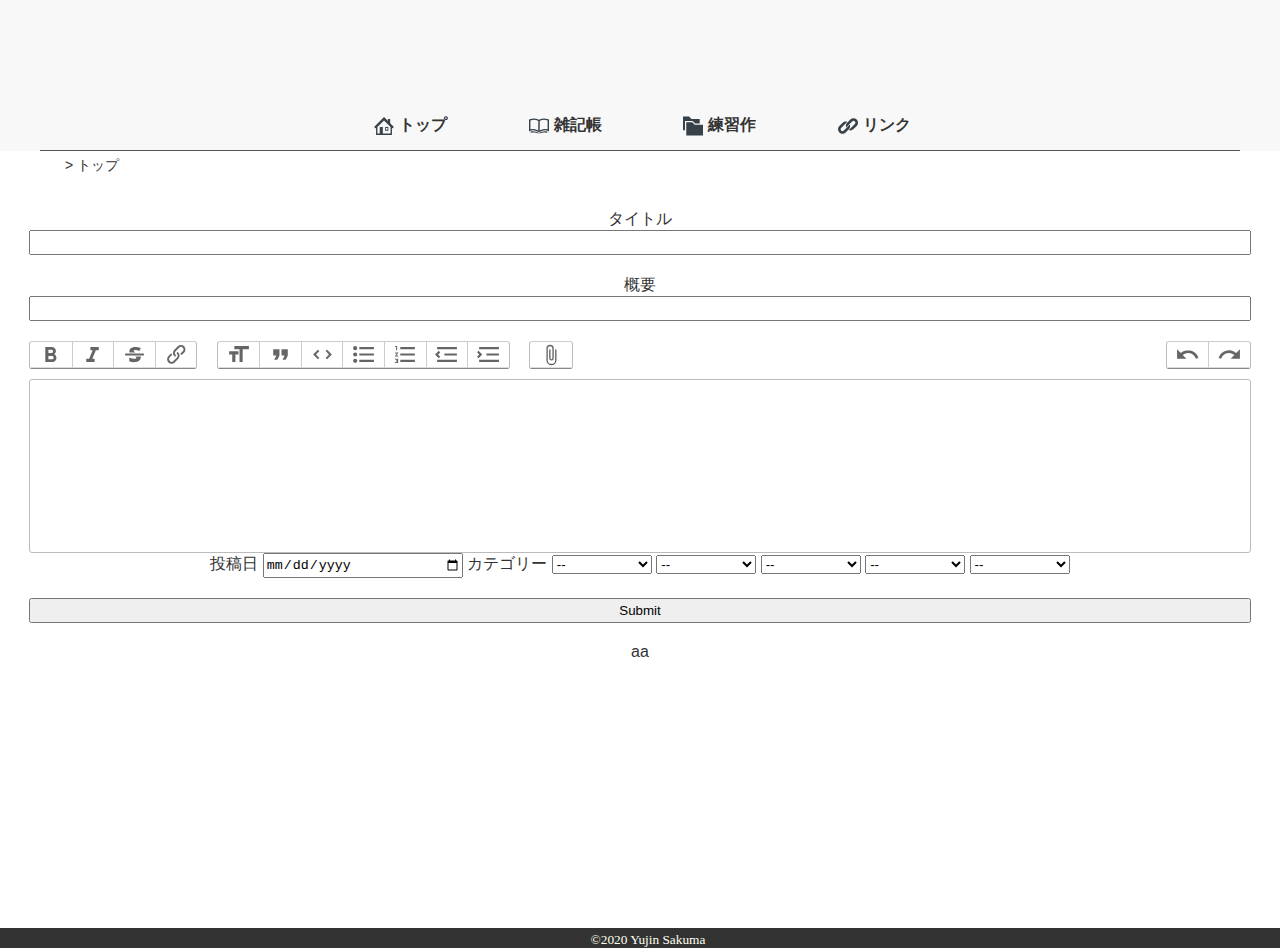
<file: addarticle.html>
<!DOCTYPE html>
<html charset="UTF-8" ">
    <head>
        <title></title>
        <!--===========================================================-->
        <meta http-equiv="Content-Type" content="text/html; charset=UTF-8">
        <meta http-equiv="X-UA-Compatible" content="IE=edge">
        <meta name="viewport" content="width=device-width,initial-scale=1">
        <meta name="description" content="">
        <meta name="robots" content="noindex,nofollow">
        <link rel="canonical" href="https://????.com">
        <!--サイト公開時 関係性-->
        <!--===========================================================-->
        <link rel="stylesheet" href="css/page_base.css" charset="UTF-8">
		<link rel="stylesheet" href="css/kanrip.css" charset="UTF-8">
		
		<link rel="stylesheet" type="text/css" href="trix/trix.css">
		<script src="trix/trix-core.js"></script>
    </head>
    <body>
        <div id="page_wrapper">
            <div id="top_image"></div>
            <header>

                <div id="main_menu">
                    <ul>
                        <li>
                            <a href="index.html"><img src="svg/home_ic.svg">トップ</a>
                        </li>
                        <li>
                            <a href="articlelist.html"><img src="svg/book_ic.svg">雑記帳</a>
                        </li>
                        <li>
                            <a href="practiceworks.html"><img src="svg/file_ic.svg">練習作</a>
                        </li>
                        <li>
                            <a href="links.html"><img src="svg/link_ic.svg">リンク</a>
                        </li>
                    </ul>
                </div>

            </header>
            <!--======================================-->
            <div id="breadcrumbs">
                <ul>
                    <li>
                        <a href="">トップ</a>
                    </li>
                </ul>
            </div>
            <div id="main_wrapper">
                <main>
					<form>
                        <label for="title">タイトル</label>
                        <input type="text" name="title">

                        <label for="title">概要</label>
                        <input type="text" name="description"">

						<input id="x" type="hidden" name="content">
                        <trix-editor input="x"></trix-editor>
                        
                        <label for="postday">投稿日</label>
                        <input type="date" id="pday">

                        <label for="cat1">カテゴリー</label>
                        <select name="cat1" id="">
                            <option value="null">--</option>
                        </select>
                        <select name="cat1" id="">
                            <option value="null">--</option>
                        </select> 
                        <select name="cat1" id="">
                            <option value="null">--</option>
                        </select> 
                        <select name="cat1" id="">
                            <option value="null">--</option>
                        </select> 
                        <select name="cat1" id="">
                            <option value="null">--</option>
                        </select> 
                        <br>
                        <input type="submit" class="subbutton" name="submit">
					  </form>

					  aa
                </main>
                
            </div>
            <!--======================================-->
            <footer>
                <iframe src="footer.html" frameborder="0" scrolling="no"></iframe>

            </footer>
        </div>
    </body>
</html>
</file>
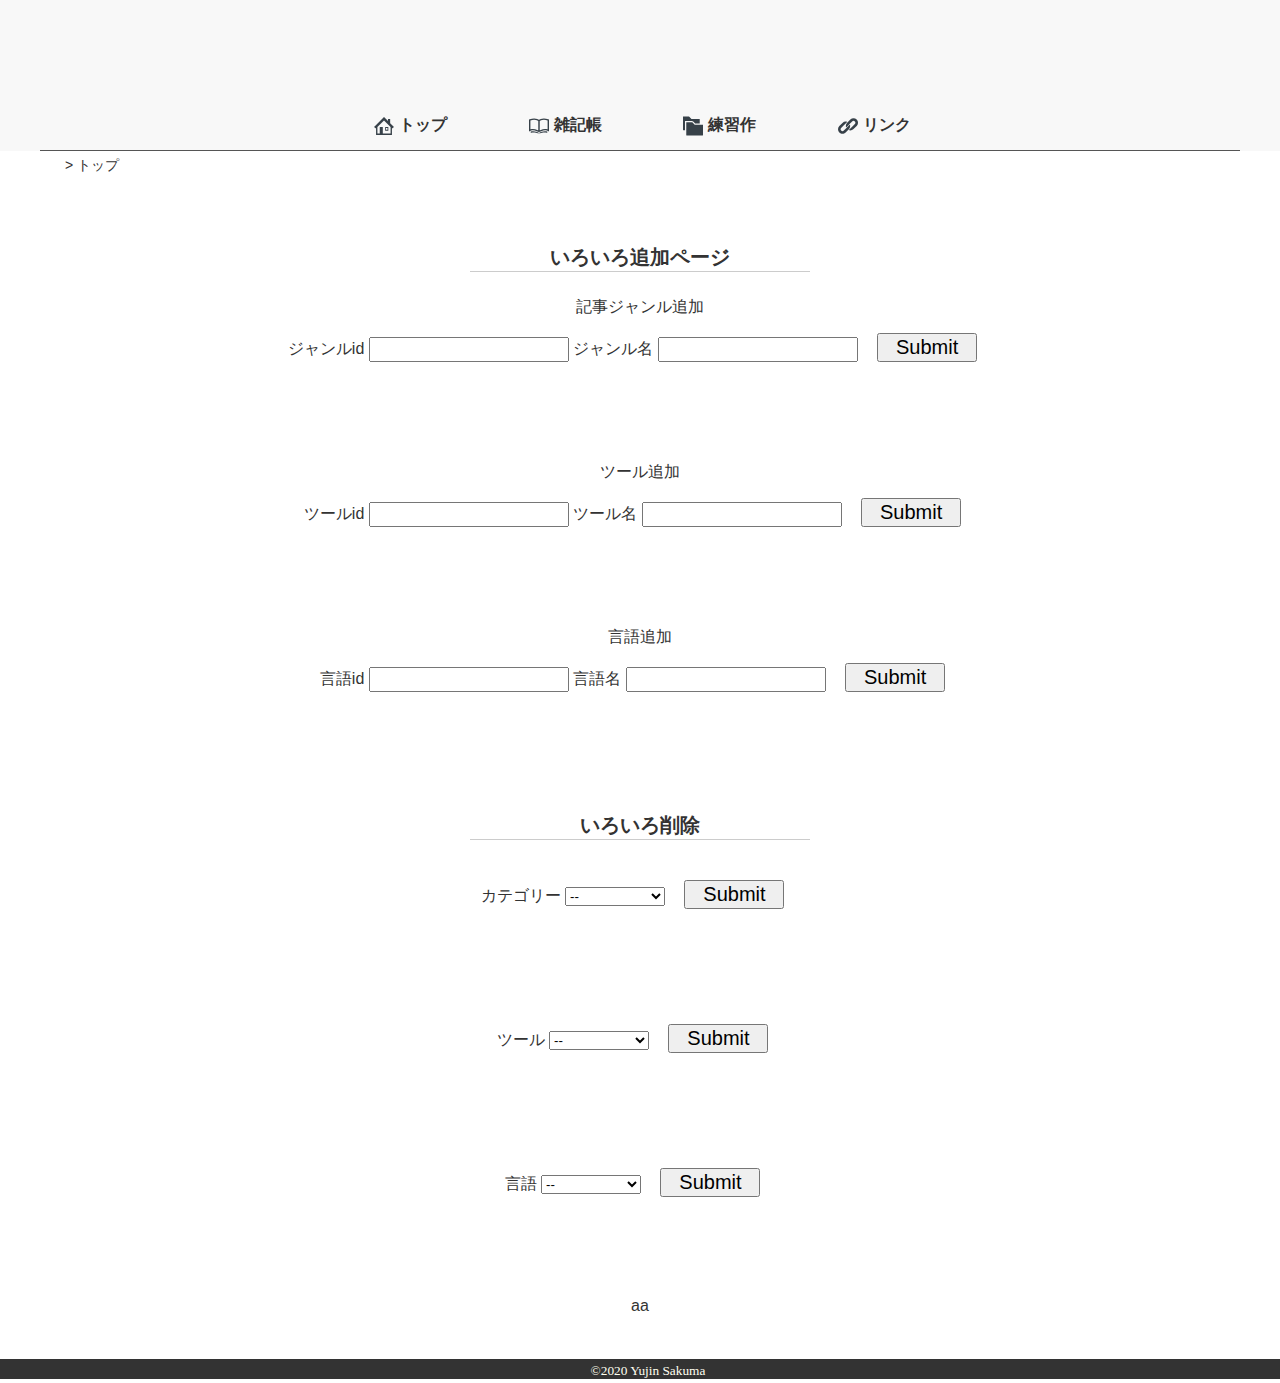
<file: addtag.html>
<!DOCTYPE html>
<html charset="UTF-8" ">
    <head>
        <title></title>
        <!--===========================================================-->
        <meta http-equiv="Content-Type" content="text/html; charset=UTF-8">
        <meta http-equiv="X-UA-Compatible" content="IE=edge">
        <meta name="viewport" content="width=device-width,initial-scale=1">
        <meta name="description" content="">
        <link rel="canonical" href="https://????.com">
        <!--サイト公開時 関係性-->
        <!--===========================================================-->
        <link rel="stylesheet" href="css/page_base.css" charset="UTF-8">
		<link rel="stylesheet" href="css/kanrip.css" charset="UTF-8">
		
		<link rel="stylesheet" type="text/css" href="trix/trix.css">
		<script src="trix/trix-core.js"></script>
    </head>
    <body>
        <div id="page_wrapper">
            <div id="top_image"></div>
            <header>

                <div id="main_menu">
                    <ul>
                        <li>
                            <a href="index.html"><img src="svg/home_ic.svg">トップ</a>
                        </li>
                        <li>
                            <a href="articlelist.html"><img src="svg/book_ic.svg">雑記帳</a>
                        </li>
                        <li>
                            <a href="practiceworks.html"><img src="svg/file_ic.svg">練習作</a>
                        </li>
                        <li>
                            <a href="links.html"><img src="svg/link_ic.svg">リンク</a>
                        </li>
                    </ul>
                </div>

            </header>
            <!--======================================-->
            <div id="breadcrumbs">
                <ul>
                    <li>
                        <a href="">トップ</a>
                    </li>
                </ul>
            </div>
            <div id="main_wrapper">
                <main id="adtag">
					<label for="">いろいろ追加ページ</label>
					<form>
						<label for="">記事ジャンル追加</label><br>
						<label for="janruid">ジャンルid</label>
						<input type="text" name="janruid">
						<label for="janruname">ジャンル名</label>
                        <input type="text" name="janruname">
                        <input type="submit" class="subbutton"name="submit">
					</form>
					<form>
						<label for="">ツール追加</label><br>
						<label for="toolid">ツールid</label>
						<input type="text" name="toolid">
						<label for="toolname">ツール名</label>
                        <input type="text" name="toolname">
                        <input type="submit" class="subbutton" name="submit2">
					</form>
					<form>
						<label for="">言語追加</label><br>
						<label for="langid">言語id</label>
						<input type="text" name="langid">
						<label for="langname">言語名</label>
                        <input type="text" name="langname">
                        <input type="submit" class="subbutton" name="submit3">
					</form>
					
					<label for="">いろいろ削除</label>
					<form>
						<label for="catdid">カテゴリー</label>
                        <select name="catdid" id="">
                            <option value="null">--</option>
						</select>
						<input type="submit" class="subbutton" name="submit4">
					</form>
					<form>
						<label for="tooldid">ツール</label>
                        <select name="tooldid" id="">
                            <option value="null">--</option>
						</select>
						<input type="submit" class="subbutton" name="submit4">
					</form>
					<form>
						<label for="langdid">言語</label>
                        <select name="langdid" id="">
                            <option value="null">--</option>
						</select>
						<input type="submit" class="subbutton" name="submit4">
					</form>
					  aa
                </main>
                
            </div>
            <!--======================================-->
            <footer>
                <iframe src="footer.html" frameborder="0" scrolling="no"></iframe>

            </footer>
        </div>
    </body>
</html>
</file>
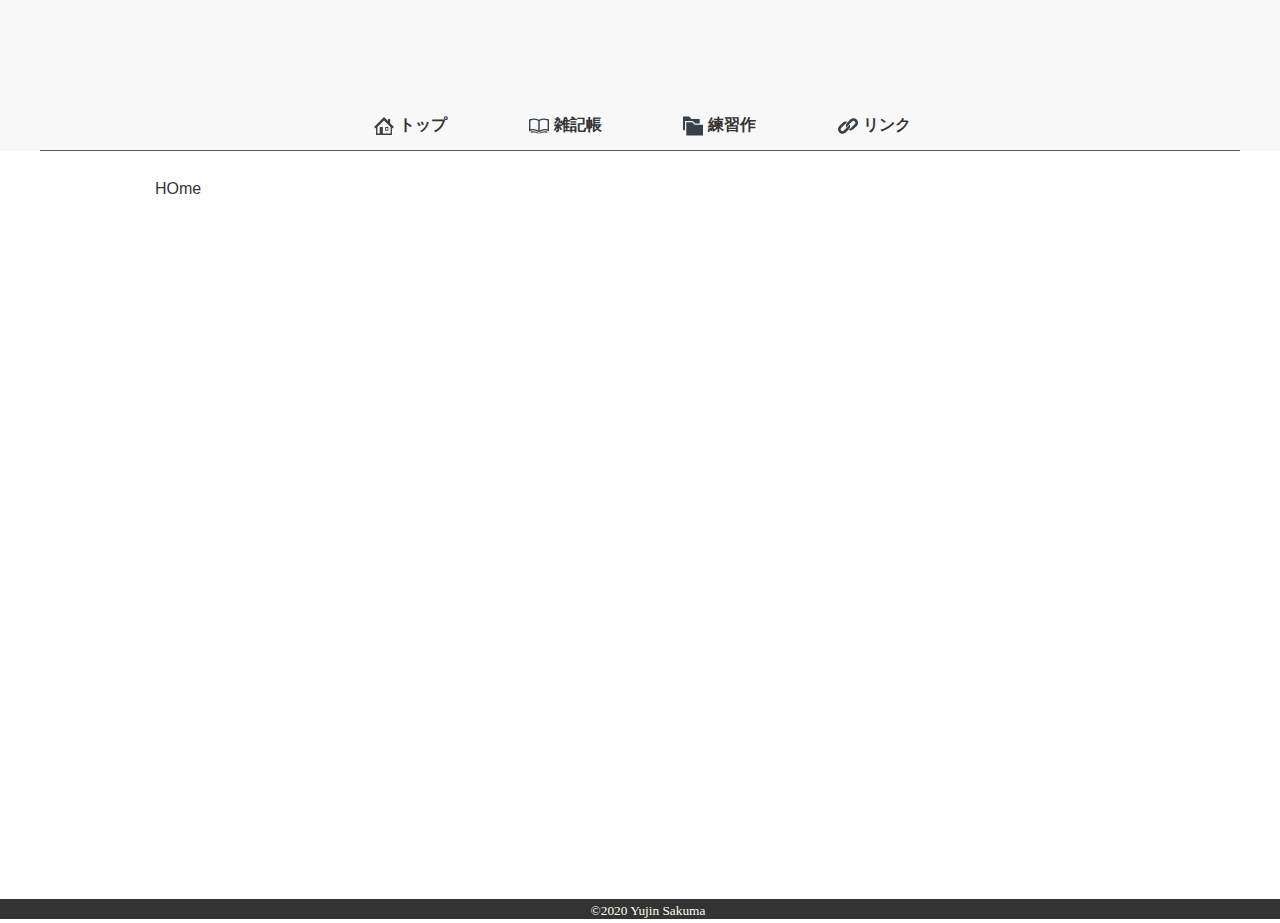
<file: pagebase.html>
<!DOCTYPE html>
<html charset="UTF-8"">
    <head>
        <title></title>
        <!--===========================================================-->
        <meta http-equiv="Content-Type" content="text/html; charset=UTF-8">
        <meta http-equiv="X-UA-Compatible" content="IE=edge">
        <meta name="viewport" content="width=device-width,initial-scale=1">
        <meta name="description" content="">
        <link rel="canonical" href="https://????.com">
        <!--サイト公開時 関係性-->
        <!--===========================================================-->
        <link rel="stylesheet" href="page_base.css" charset="UTF-8"">
    </head>
    <body>
        <div id="page_wrapper">
            <header>
				<div id="top_image"></div>
				<div id="main_menu">
					<ul>
						<li><a href="index.html"><img src="svg/home_ic.svg">トップ</a></li>
						<li><a href="blog.html"><img src="svg/book_ic.svg">雑記帳</a></li>
						<li><a href="practiceworks.html"><img src="svg/file_ic.svg">練習作</a></li>
						<li><a href="links.html"><img src="svg/link_ic.svg">リンク</a></li>
					</ul>
				</div>
			</header>
			<!--======================================-->
            <div id="main_wrapper">
                <main>
					HOme
				</main>
                <aside></aside>
			</div>
			<!--======================================-->
            <footer>
				<iframe src="footer.html" frameborder="0"scrolling="no"></iframe>
				
			</footer>
        </div>
    </body>
</html>
</file>
<file: css/page_base.css>
:root {
	display: inline-block;
	--main_font_color: #333333;
	--border-color: #cccccc;
}
html {
    width: 100%;
    height: 100%;
    font-family: 'Helvetica Neue','Helvetica','Arial','YuGothic','Yu Gothic','Hiragino Kaku Gothic ProN','ヒラギノ角ゴ ProN W3','メイリオ', 'Meiryo','ＭＳ ゴシック',sans-serif;
}
body {
    display: inline-block;
    width: 100%;
    height: 100%;
    background: #ffffff;
	margin: 0;
	color: #333333;
}
#page_wrapper {
    display: inline-block;
    width: 100%;
    height: auto;
    min-height: 100%;
    margin-left: auto;
    margin-right: auto;
    background: #ffffff;
}
#top_image {
    position: relative;
    display: block;
    box-sizing: border-box;
    width: 100%;
    height: 100px;
	background: #ffffff;
    margin: 0;
    background: #f8f8f8;
    text-align: center;
    padding: 25px;
}
header{
    display: inline-block;
    width: 100%;
	line-height: 0; /*謎余白解決用*/
	position: sticky;
	top: 0px;
    z-index: 2;
    background: #f8f8f8;
}
#main_menu{
    display: block;
    margin-top: 0;
    width: 100%;
    max-width: 1200px;
    margin-left: auto;
    margin-right: auto;
    text-align: center;
}
#main_menu ul {
    display: block;
    width: auto;
    padding: 0;
    margin: 0;
    margin-left: auto;
    margin-right: auto;
    border-bottom: solid #555555 1px;
    
}
#main_menu li {
    display: inline-block;
    box-sizing: border-box;
    width: 150px;
    max-width: 25%;
    height: 50px;
    border-top: 0;
    list-style: none;
    text-align: center;
    border-bottom: 2px solid #f8f8f8;
    /*background: linear-gradient(to bottom, #ffffff 0% ,#ffffff 85%,#bbbbbb 100%); */
}
#main_menu li:first-child{
	border-left: none;
}
#main_menu li:last-child{
	border-right: none;
}
#main_menu li:hover {
    background: #aaaaaa;
    cursor: pointer;
}
#main_menu li img {
    display: inline-block;
    box-sizing: border-box;
    height: 20px;
    margin: 5px;
    vertical-align: middle;
}

#main_menu li a {
    position: relative;
    display: inline-block;
    width: 100%;
    height: 100%;
    text-decoration: none;
    line-height: 50px;
    font-size: 16px;
    font-weight: bold;
}
a:active,
a:hover,
a:link,
a:visited {
    color: #333333;
}
#breadcrumbs{
 display: block;
 width: 100%;
 max-width: 1200px;
 height: auto;
 margin-right: auto;
 margin-left: auto;
}
#breadcrumbs ul {
	display: inline-block;
    padding-left: 20px;
    margin: 5px;
}
#breadcrumbs li {
    display: inline-block;
	width: auto;
	height: auto;
    font-size: 14px;
    list-style: none;
}
#breadcrumbs li::before {
    content: '>';
}
#breadcrumbs li a {
    text-decoration: none;
}
/*=======================Header==============================*/
/*=======================Main==============================*/
#main_wrapper {
    position: relative;
    display: grid;
    justify-content: center;
    grid-template-columns:60% 20%;
    width: 1400px;
    max-width: 100%;
    height: auto;
    min-height: 100%;
    box-sizing: border-box;
    margin-left: auto;
    margin-right: auto;
    padding: 10px 10px;
}
@media(max-width:900px) {
    #main_wrapper {
        grid-template-columns: 100%;
	}
	main{
		border-bottom: 1px solid #cccccc;
	}
}

main {
    display: inline-block;
    box-sizing: border-box;
	padding: 15px;
	min-height: 80vh;
	margin-bottom: 10px;
	background: #ffffff;
    margin: 4px;
}
main>label,
#top_image> label{
	display: block;
	width: 40%;
	font-size: 20px;
	text-align: center;
	font-weight: bold;
	margin: auto;
	margin-top: 20px;
	margin-bottom: 25px;
	border-bottom: 1px solid #cccccc;
}
#top_image> label{
    font-size: 24px;
    font-weight: 550;
}

aside {
	position: sticky;
	top:70px;
    display: inline-block ;
    box-sizing: border-box;
	height: min-content;
	/*background: #ffffff;*/
	margin: 4px;
    border: solid 1px #cccccc00;
    /*box-shadow: #bbbbbb 0px 1px 1px;*/
}
aside iframe{
    position: relative;
    box-sizing: content-box;
    display: inline-block;
    height: 100px;
    width: 100%;
    margin: 0;
}
.sticked{
	position: sticky;
	
}

footer {
    position: relative;
    width: 100%;
    height: 20px;
}
footer iframe {
    position: relative;
    width: 100%;
    height: 100%;
    border: none;
}
</file>
<file: css/kanrip.css>
#main_wrapper {
  grid-template-columns: 100%;
  text-align: center;
}

/* ----------記事追加　CSS-------------- */
trix-editor{
  min-height: 400px;
}
form input{
  display: inline-block;
  width: 100%;
  height: 25px;
  box-sizing: border-box;
  margin-bottom: 20px;

}
select{
  width: 100px;
}
#pday{
  width: 200px;
}
#adtag input{
  width: 200px;
}
#adtag .subbutton{
  display: inline-block;
  width: 100px;
  height: auto;
  margin: 15px;
  margin-bottom:100px;
  font-size: 20px;
}

#adtag{
  padding: 30px;
  padding-left: 200px;
  padding-right: 200px;

}
</file>
<file: trix/trix.css>
@charset "UTF-8";
/*
Trix 1.2.4
Copyright © 2020 Basecamp, LLC
http://trix-editor.org/*/
trix-editor {
  border: 1px solid #bbb;
  border-radius: 3px;
  margin: 0;
  padding: 0.4em 0.6em;
  min-height: 10em;
  outline: none; }
trix-toolbar * {
  box-sizing: border-box; }
trix-toolbar .trix-button-row {
  display: flex;
  flex-wrap: nowrap;
  justify-content: space-between;
  overflow-x: auto; }
trix-toolbar .trix-button-group {
  display: flex;
  margin-bottom: 10px;
  border: 1px solid #bbb;
  border-top-color: #ccc;
  border-bottom-color: #888;
  border-radius: 3px; }
  trix-toolbar .trix-button-group:not(:first-child) {
    margin-left: 1.5vw; }
    @media (max-device-width: 768px) {
      trix-toolbar .trix-button-group:not(:first-child) {
        margin-left: 0; } }
trix-toolbar .trix-button-group-spacer {
  flex-grow: 1; }
  @media (max-device-width: 768px) {
    trix-toolbar .trix-button-group-spacer {
      display: none; } }
trix-toolbar .trix-button {
  position: relative;
  float: left;
  color: rgba(0, 0, 0, 0.6);
  font-size: 0.75em;
  font-weight: 600;
  white-space: nowrap;
  padding: 0 0.5em;
  margin: 0;
  outline: none;
  border: none;
  border-bottom: 1px solid #ddd;
  border-radius: 0;
  background: transparent; }
  trix-toolbar .trix-button:not(:first-child) {
    border-left: 1px solid #ccc; }
  trix-toolbar .trix-button.trix-active {
    background: #cbeefa;
    color: black; }
  trix-toolbar .trix-button:not(:disabled) {
    cursor: pointer; }
  trix-toolbar .trix-button:disabled {
    color: rgba(0, 0, 0, 0.125); }
  @media (max-device-width: 768px) {
    trix-toolbar .trix-button {
      letter-spacing: -0.01em;
      padding: 0 0.3em; } }
trix-toolbar .trix-button--icon {
  font-size: inherit;
  width: 2.6em;
  height: 1.6em;
  max-width: calc(0.8em + 4vw);
  text-indent: -9999px; }
  @media (max-device-width: 768px) {
    trix-toolbar .trix-button--icon {
      height: 2em;
      max-width: calc(0.8em + 3.5vw); } }
  trix-toolbar .trix-button--icon::before {
    display: inline-block;
    position: absolute;
    top: 0;
    right: 0;
    bottom: 0;
    left: 0;
    opacity: 0.6;
    content: "";
    background-position: center;
    background-repeat: no-repeat;
    background-size: contain; }
    @media (max-device-width: 768px) {
      trix-toolbar .trix-button--icon::before {
        right: 6%;
        left: 6%; } }
  trix-toolbar .trix-button--icon.trix-active::before {
    opacity: 1; }
  trix-toolbar .trix-button--icon:disabled::before {
    opacity: 0.125; }
trix-toolbar .trix-button--icon-attach::before {
  background-image: url(data:image/svg+xml,%3Csvg%20xmlns%3D%22http%3A%2F%2Fwww.w3.org%2F2000%2Fsvg%22%20width%3D%2224%22%20height%3D%2224%22%3E%3Cpath%20d%3D%22M16.5%206v11.5a4%204%200%201%201-8%200V5a2.5%202.5%200%200%201%205%200v10.5a1%201%200%201%201-2%200V6H10v9.5a2.5%202.5%200%200%200%205%200V5a4%204%200%201%200-8%200v12.5a5.5%205.5%200%200%200%2011%200V6h-1.5z%22%2F%3E%3C%2Fsvg%3E);
  top: 8%;
  bottom: 4%; }
trix-toolbar .trix-button--icon-bold::before {
  background-image: url(data:image/svg+xml,%3Csvg%20xmlns%3D%22http%3A%2F%2Fwww.w3.org%2F2000%2Fsvg%22%20width%3D%2224%22%20height%3D%2224%22%3E%3Cpath%20d%3D%22M15.6%2011.8c1-.7%201.6-1.8%201.6-2.8a4%204%200%200%200-4-4H7v14h7c2.1%200%203.7-1.7%203.7-3.8%200-1.5-.8-2.8-2.1-3.4zM10%207.5h3a1.5%201.5%200%201%201%200%203h-3v-3zm3.5%209H10v-3h3.5a1.5%201.5%200%201%201%200%203z%22%2F%3E%3C%2Fsvg%3E); }
trix-toolbar .trix-button--icon-italic::before {
  background-image: url(data:image/svg+xml,%3Csvg%20xmlns%3D%22http%3A%2F%2Fwww.w3.org%2F2000%2Fsvg%22%20width%3D%2224%22%20height%3D%2224%22%3E%3Cpath%20d%3D%22M10%205v3h2.2l-3.4%208H6v3h8v-3h-2.2l3.4-8H18V5h-8z%22%2F%3E%3C%2Fsvg%3E); }
trix-toolbar .trix-button--icon-link::before {
  background-image: url(data:image/svg+xml,%3Csvg%20xmlns%3D%22http%3A%2F%2Fwww.w3.org%2F2000%2Fsvg%22%20width%3D%2224%22%20height%3D%2224%22%3E%3Cpath%20d%3D%22M9.88%2013.7a4.3%204.3%200%200%201%200-6.07l3.37-3.37a4.26%204.26%200%200%201%206.07%200%204.3%204.3%200%200%201%200%206.06l-1.96%201.72a.91.91%200%201%201-1.3-1.3l1.97-1.71a2.46%202.46%200%200%200-3.48-3.48l-3.38%203.37a2.46%202.46%200%200%200%200%203.48.91.91%200%201%201-1.3%201.3z%22%2F%3E%3Cpath%20d%3D%22M4.25%2019.46a4.3%204.3%200%200%201%200-6.07l1.93-1.9a.91.91%200%201%201%201.3%201.3l-1.93%201.9a2.46%202.46%200%200%200%203.48%203.48l3.37-3.38c.96-.96.96-2.52%200-3.48a.91.91%200%201%201%201.3-1.3%204.3%204.3%200%200%201%200%206.07l-3.38%203.38a4.26%204.26%200%200%201-6.07%200z%22%2F%3E%3C%2Fsvg%3E); }
trix-toolbar .trix-button--icon-strike::before {
  background-image: url(data:image/svg+xml,%3Csvg%20xmlns%3D%22http%3A%2F%2Fwww.w3.org%2F2000%2Fsvg%22%20width%3D%2224%22%20height%3D%2224%22%3E%3Cpath%20d%3D%22M12.73%2014l.28.14c.26.15.45.3.57.44.12.14.18.3.18.5%200%20.3-.15.56-.44.75-.3.2-.76.3-1.39.3A13.52%2013.52%200%200%201%207%2014.95v3.37a10.64%2010.64%200%200%200%204.84.88c1.26%200%202.35-.19%203.28-.56.93-.37%201.64-.9%202.14-1.57s.74-1.45.74-2.32c0-.26-.02-.51-.06-.75h-5.21zm-5.5-4c-.08-.34-.12-.7-.12-1.1%200-1.29.52-2.3%201.58-3.02%201.05-.72%202.5-1.08%204.34-1.08%201.62%200%203.28.34%204.97%201l-1.3%202.93c-1.47-.6-2.73-.9-3.8-.9-.55%200-.96.08-1.2.26-.26.17-.38.38-.38.64%200%20.27.16.52.48.74.17.12.53.3%201.05.53H7.23zM3%2013h18v-2H3v2z%22%2F%3E%3C%2Fsvg%3E); }
trix-toolbar .trix-button--icon-quote::before {
  background-image: url(data:image/svg+xml,%3Csvg%20version%3D%221%22%20xmlns%3D%22http%3A%2F%2Fwww.w3.org%2F2000%2Fsvg%22%20width%3D%2224%22%20height%3D%2224%22%3E%3Cpath%20d%3D%22M6%2017h3l2-4V7H5v6h3zm8%200h3l2-4V7h-6v6h3z%22%2F%3E%3C%2Fsvg%3E); }
trix-toolbar .trix-button--icon-heading-1::before {
  background-image: url(data:image/svg+xml,%3Csvg%20version%3D%221%22%20xmlns%3D%22http%3A%2F%2Fwww.w3.org%2F2000%2Fsvg%22%20width%3D%2224%22%20height%3D%2224%22%3E%3Cpath%20d%3D%22M12%209v3H9v7H6v-7H3V9h9zM8%204h14v3h-6v12h-3V7H8V4z%22%2F%3E%3C%2Fsvg%3E); }
trix-toolbar .trix-button--icon-code::before {
  background-image: url(data:image/svg+xml,%3Csvg%20xmlns%3D%22http%3A%2F%2Fwww.w3.org%2F2000%2Fsvg%22%20width%3D%2224%22%20height%3D%2224%22%3E%3Cpath%20d%3D%22M18.2%2012L15%2015.2l1.4%201.4L21%2012l-4.6-4.6L15%208.8l3.2%203.2zM5.8%2012L9%208.8%207.6%207.4%203%2012l4.6%204.6L9%2015.2%205.8%2012z%22%2F%3E%3C%2Fsvg%3E); }
trix-toolbar .trix-button--icon-bullet-list::before {
  background-image: url(data:image/svg+xml,%3Csvg%20version%3D%221%22%20xmlns%3D%22http%3A%2F%2Fwww.w3.org%2F2000%2Fsvg%22%20width%3D%2224%22%20height%3D%2224%22%3E%3Cpath%20d%3D%22M4%204a2%202%200%201%200%200%204%202%202%200%200%200%200-4zm0%206a2%202%200%201%200%200%204%202%202%200%200%200%200-4zm0%206a2%202%200%201%200%200%204%202%202%200%200%200%200-4zm4%203h14v-2H8v2zm0-6h14v-2H8v2zm0-8v2h14V5H8z%22%2F%3E%3C%2Fsvg%3E); }
trix-toolbar .trix-button--icon-number-list::before {
  background-image: url(data:image/svg+xml,%3Csvg%20xmlns%3D%22http%3A%2F%2Fwww.w3.org%2F2000%2Fsvg%22%20width%3D%2224%22%20height%3D%2224%22%3E%3Cpath%20d%3D%22M2%2017h2v.5H3v1h1v.5H2v1h3v-4H2v1zm1-9h1V4H2v1h1v3zm-1%203h1.8L2%2013.1v.9h3v-1H3.2L5%2010.9V10H2v1zm5-6v2h14V5H7zm0%2014h14v-2H7v2zm0-6h14v-2H7v2z%22%2F%3E%3C%2Fsvg%3E); }
trix-toolbar .trix-button--icon-undo::before {
  background-image: url(data:image/svg+xml,%3Csvg%20xmlns%3D%22http%3A%2F%2Fwww.w3.org%2F2000%2Fsvg%22%20width%3D%2224%22%20height%3D%2224%22%3E%3Cpath%20d%3D%22M12.5%208c-2.6%200-5%201-6.9%202.6L2%207v9h9l-3.6-3.6A8%208%200%200%201%2020%2016l2.4-.8a10.5%2010.5%200%200%200-10-7.2z%22%2F%3E%3C%2Fsvg%3E); }
trix-toolbar .trix-button--icon-redo::before {
  background-image: url(data:image/svg+xml,%3Csvg%20xmlns%3D%22http%3A%2F%2Fwww.w3.org%2F2000%2Fsvg%22%20width%3D%2224%22%20height%3D%2224%22%3E%3Cpath%20d%3D%22M18.4%2010.6a10.5%2010.5%200%200%200-16.9%204.6L4%2016a8%208%200%200%201%2012.7-3.6L13%2016h9V7l-3.6%203.6z%22%2F%3E%3C%2Fsvg%3E); }
trix-toolbar .trix-button--icon-decrease-nesting-level::before {
  background-image: url(data:image/svg+xml,%3Csvg%20xmlns%3D%22http%3A%2F%2Fwww.w3.org%2F2000%2Fsvg%22%20width%3D%2224%22%20height%3D%2224%22%3E%3Cpath%20d%3D%22M3%2019h19v-2H3v2zm7-6h12v-2H10v2zm-8.3-.3l2.8%202.9L6%2014.2%204%2012l2-2-1.4-1.5L1%2012l.7.7zM3%205v2h19V5H3z%22%2F%3E%3C%2Fsvg%3E); }
trix-toolbar .trix-button--icon-increase-nesting-level::before {
  background-image: url(data:image/svg+xml,%3Csvg%20xmlns%3D%22http%3A%2F%2Fwww.w3.org%2F2000%2Fsvg%22%20width%3D%2224%22%20height%3D%2224%22%3E%3Cpath%20d%3D%22M3%2019h19v-2H3v2zm7-6h12v-2H10v2zm-6.9-1L1%2014.2l1.4%201.4L6%2012l-.7-.7-2.8-2.8L1%209.9%203.1%2012zM3%205v2h19V5H3z%22%2F%3E%3C%2Fsvg%3E); }
trix-toolbar .trix-dialogs {
  position: relative; }
trix-toolbar .trix-dialog {
  position: absolute;
  top: 0;
  left: 0;
  right: 0;
  font-size: 0.75em;
  padding: 15px 10px;
  background: #fff;
  box-shadow: 0 0.3em 1em #ccc;
  border-top: 2px solid #888;
  border-radius: 5px;
  z-index: 5; }
trix-toolbar .trix-input--dialog {
  font-size: inherit;
  font-weight: normal;
  padding: 0.5em 0.8em;
  margin: 0 10px 0 0;
  border-radius: 3px;
  border: 1px solid #bbb;
  background-color: #fff;
  box-shadow: none;
  outline: none;
  -webkit-appearance: none;
  -moz-appearance: none; }
  trix-toolbar .trix-input--dialog.validate:invalid {
    box-shadow: #F00 0px 0px 1.5px 1px; }
trix-toolbar .trix-button--dialog {
  font-size: inherit;
  padding: 0.5em;
  border-bottom: none; }
trix-toolbar .trix-dialog--link {
  max-width: 600px; }
trix-toolbar .trix-dialog__link-fields {
  display: flex;
  align-items: baseline; }
  trix-toolbar .trix-dialog__link-fields .trix-input {
    flex: 1; }
  trix-toolbar .trix-dialog__link-fields .trix-button-group {
    flex: 0 0 content;
    margin: 0; }
trix-editor [data-trix-mutable]:not(.attachment__caption-editor) {
  -webkit-user-select: none;
  -moz-user-select: none;
  -ms-user-select: none;
  user-select: none; }

trix-editor [data-trix-mutable]::-moz-selection,
trix-editor [data-trix-cursor-target]::-moz-selection, trix-editor [data-trix-mutable] ::-moz-selection {
  background: none; }
trix-editor [data-trix-mutable]::selection,
trix-editor [data-trix-cursor-target]::selection, trix-editor [data-trix-mutable] ::selection {
  background: none; }

trix-editor [data-trix-mutable].attachment__caption-editor:focus::-moz-selection {
  background: highlight; }
trix-editor [data-trix-mutable].attachment__caption-editor:focus::selection {
  background: highlight; }

trix-editor [data-trix-mutable].attachment.attachment--file {
  box-shadow: 0 0 0 2px highlight;
  border-color: transparent; }
trix-editor [data-trix-mutable].attachment img {
  box-shadow: 0 0 0 2px highlight; }
trix-editor .attachment {
  position: relative; }
  trix-editor .attachment:hover {
    cursor: default; }
trix-editor .attachment--preview .attachment__caption:hover {
  cursor: text; }
trix-editor .attachment__progress {
  position: absolute;
  z-index: 1;
  height: 20px;
  top: calc(50% - 10px);
  left: 5%;
  width: 90%;
  opacity: 0.9;
  transition: opacity 200ms ease-in; }
  trix-editor .attachment__progress[value="100"] {
    opacity: 0; }
trix-editor .attachment__caption-editor {
  display: inline-block;
  width: 100%;
  margin: 0;
  padding: 0;
  font-size: inherit;
  font-family: inherit;
  line-height: inherit;
  color: inherit;
  text-align: center;
  vertical-align: top;
  border: none;
  outline: none;
  -webkit-appearance: none;
  -moz-appearance: none; }
trix-editor .attachment__toolbar {
  position: absolute;
  z-index: 1;
  top: -0.9em;
  left: 0;
  width: 100%;
  text-align: center; }
trix-editor .trix-button-group {
  display: inline-flex; }
trix-editor .trix-button {
  position: relative;
  float: left;
  color: #666;
  white-space: nowrap;
  font-size: 80%;
  padding: 0 0.8em;
  margin: 0;
  outline: none;
  border: none;
  border-radius: 0;
  background: transparent; }
  trix-editor .trix-button:not(:first-child) {
    border-left: 1px solid #ccc; }
  trix-editor .trix-button.trix-active {
    background: #cbeefa; }
  trix-editor .trix-button:not(:disabled) {
    cursor: pointer; }
trix-editor .trix-button--remove {
  text-indent: -9999px;
  display: inline-block;
  padding: 0;
  outline: none;
  width: 1.8em;
  height: 1.8em;
  line-height: 1.8em;
  border-radius: 50%;
  background-color: #fff;
  border: 2px solid highlight;
  box-shadow: 1px 1px 6px rgba(0, 0, 0, 0.25); }
  trix-editor .trix-button--remove::before {
    display: inline-block;
    position: absolute;
    top: 0;
    right: 0;
    bottom: 0;
    left: 0;
    opacity: 0.7;
    content: "";
    background-image: url(data:image/svg+xml,%3Csvg%20height%3D%2224%22%20width%3D%2224%22%20xmlns%3D%22http%3A%2F%2Fwww.w3.org%2F2000%2Fsvg%22%3E%3Cpath%20d%3D%22M19%206.4L17.6%205%2012%2010.6%206.4%205%205%206.4l5.6%205.6L5%2017.6%206.4%2019l5.6-5.6%205.6%205.6%201.4-1.4-5.6-5.6z%22%2F%3E%3Cpath%20d%3D%22M0%200h24v24H0z%22%20fill%3D%22none%22%2F%3E%3C%2Fsvg%3E);
    background-position: center;
    background-repeat: no-repeat;
    background-size: 90%; }
  trix-editor .trix-button--remove:hover {
    border-color: #333; }
    trix-editor .trix-button--remove:hover::before {
      opacity: 1; }
trix-editor .attachment__metadata-container {
  position: relative; }
trix-editor .attachment__metadata {
  position: absolute;
  left: 50%;
  top: 2em;
  transform: translate(-50%, 0);
  max-width: 90%;
  padding: 0.1em 0.6em;
  font-size: 0.8em;
  color: #fff;
  background-color: rgba(0, 0, 0, 0.7);
  border-radius: 3px; }
  trix-editor .attachment__metadata .attachment__name {
    display: inline-block;
    max-width: 100%;
    vertical-align: bottom;
    overflow: hidden;
    text-overflow: ellipsis;
    white-space: nowrap; }
  trix-editor .attachment__metadata .attachment__size {
    margin-left: 0.2em;
    white-space: nowrap; }
@charset "UTF-8";
.trix-content {
  line-height: 1.5; }
  .trix-content * {
    box-sizing: border-box; }
  .trix-content h1 {
    font-size: 1.2em;
    line-height: 1.2;
    margin: 0; }
  .trix-content blockquote {
    margin: 0 0 0 0.3em;
    padding: 0 0 0 0.6em;
    border-left: 0.3em solid #ccc; }
  .trix-content pre {
    display: inline-block;
    width: 100%;
    vertical-align: top;
    font-family: monospace;
    font-size: 0.9em;
    margin: 0;
    padding: 0.5em;
    white-space: pre;
    background-color: #eee;
    overflow-x: auto; }
  .trix-content ul, .trix-content ol, .trix-content li {
    margin: 0;
    padding: 0; }
    .trix-content ul li, .trix-content ol li, .trix-content li li {
      margin-left: 1em; }
  .trix-content img {
    max-width: 100%;
    height: auto; }
  .trix-content .attachment {
    display: inline-block;
    position: relative;
    max-width: 100%;
    margin: 0;
    padding: 0; }
    .trix-content .attachment a {
      color: inherit;
      text-decoration: none; }
      .trix-content .attachment a:hover, .trix-content .attachment a:visited:hover {
        color: inherit; }
  .trix-content .attachment__caption {
    padding: 0;
    text-align: center; }
    .trix-content .attachment__caption .attachment__name + .attachment__size::before {
      content: ' · '; }
  .trix-content .attachment--preview {
    width: 100%;
    text-align: center; }
    .trix-content .attachment--preview .attachment__caption {
      color: #666;
      font-size: 0.9em;
      line-height: 1.2; }
  .trix-content .attachment--file {
    color: #333;
    line-height: 1;
    margin: 0 2px 2px 0;
    padding: 0.4em 1em;
    border: 1px solid #bbb;
    border-radius: 5px; }
  .trix-content .attachment-gallery {
    display: flex;
    flex-wrap: wrap;
    position: relative;
    margin: 0;
    padding: 0; }
    .trix-content .attachment-gallery .attachment {
      flex: 1 0 33%;
      padding: 0 0.5em;
      max-width: 33%; }
    .trix-content .attachment-gallery.attachment-gallery--2 .attachment, .trix-content .attachment-gallery.attachment-gallery--4 .attachment {
      flex-basis: 50%;
      max-width: 50%; }
</file>
<file: page_base.css>
:root {
	display: inline-block;
	--main_font_color: #333333;
	--border-color: #cccccc;
}
html {
    width: 100%;
    height: 100%;
    font-family: 'Helvetica Neue','Helvetica','Arial','YuGothic','Yu Gothic','Hiragino Kaku Gothic ProN','ヒラギノ角ゴ ProN W3','メイリオ', 'Meiryo','ＭＳ ゴシック',sans-serif;
}
body {
    display: inline-block;
    width: 100%;
    height: 100%;
    background: #ffffff;
	margin: 0;
	color: #333333;
}
#page_wrapper {
    display: inline-block;
    width: 100%;
    height: auto;
    min-height: 100%;
    margin-left: auto;
    margin-right: auto;
    background: #ffffff;
}
#top_image {
    position: relative;
    display: block;
    box-sizing: border-box;
    width: 100%;
    height: 100px;
	background: #ffffff;
    margin: 0;
    background: #f8f8f8;
    text-align: center;
    padding: 25px;
}
header{
    display: inline-block;
    width: 100%;
	line-height: 0; /*謎余白解決用*/
	position: sticky;
	top: 0px;
    z-index: 2;
    background: #f8f8f8;
}
#main_menu{
    display: block;
    margin-top: 0;
    width: 100%;
    max-width: 1200px;
    margin-left: auto;
    margin-right: auto;
    text-align: center;
}
#main_menu ul {
    display: block;
    width: auto;
    padding: 0;
    margin: 0;
    margin-left: auto;
    margin-right: auto;
    border-bottom: solid #555555 1px;
    
}
#main_menu li {
    display: inline-block;
    box-sizing: border-box;
    width: 150px;
    max-width: 25%;
    height: 50px;
    border-top: 0;
    list-style: none;
    text-align: center;
    border-bottom: 2px solid #f8f8f8;
    /*background: linear-gradient(to bottom, #ffffff 0% ,#ffffff 85%,#bbbbbb 100%); */
}
#main_menu li:first-child{
	border-left: none;
}
#main_menu li:last-child{
	border-right: none;
}
#main_menu li:hover {
    background: #aaaaaa;
    cursor: pointer;
}
#main_menu li img {
    display: inline-block;
    box-sizing: border-box;
    height: 20px;
    margin: 5px;
    vertical-align: middle;
}

#main_menu li a {
    position: relative;
    display: inline-block;
    width: 100%;
    height: 100%;
    text-decoration: none;
    line-height: 50px;
    font-size: 16px;
    font-weight: bold;
}
a:active,
a:hover,
a:link,
a:visited {
    color: #333333;
}
#breadcrumbs{
 display: block;
 width: 100%;
 max-width: 1200px;
 height: auto;
 margin-right: auto;
 margin-left: auto;
}
#breadcrumbs ul {
	display: inline-block;
    padding-left: 20px;
    margin: 5px;
}
#breadcrumbs li {
    display: inline-block;
	width: auto;
	height: auto;
    font-size: 14px;
    list-style: none;
}
#breadcrumbs li::before {
    content: '>';
}
#breadcrumbs li a {
    text-decoration: none;
}
/*=======================Header==============================*/
/*=======================Main==============================*/
#main_wrapper {
    position: relative;
    display: grid;
    justify-content: center;
    grid-template-columns:60% 20%;
    width: 1400px;
    max-width: 100%;
    height: auto;
    min-height: 100%;
    box-sizing: border-box;
    margin-left: auto;
    margin-right: auto;
    padding: 10px 10px;
}
@media(max-width:900px) {
    #main_wrapper {
        grid-template-columns: 100%;
	}
	main{
		border-bottom: 1px solid #cccccc;
	}
}

main {
    display: inline-block;
    box-sizing: border-box;
	padding: 15px;
	min-height: 80vh;
	margin-bottom: 10px;
	background: #ffffff;
    margin: 4px;
}
main>label,
#top_image> label{
	display: block;
	width: 40%;
	font-size: 20px;
	text-align: center;
	font-weight: bold;
	margin: auto;
	margin-top: 20px;
	margin-bottom: 25px;
	border-bottom: 1px solid #cccccc;
}
#top_image> label{
    font-size: 24px;
    font-weight: 550;
}

aside {
	position: sticky;
	top:70px;
    display: inline-block ;
    box-sizing: border-box;
	height: min-content;
	/*background: #ffffff;*/
	margin: 4px;
    border: solid 1px #cccccc00;
    /*box-shadow: #bbbbbb 0px 1px 1px;*/
}
.sticked{
	position: sticky;
	
}
.asidelabel_parts {
    position: relative;
    display: inline-flex;
    box-sizing: border-box;
    flex-direction: column;
    width: 100%;
    /*border: solid 1px #cccccc;*/
    padding: 5px;
    background: #ffffff;
}
label.aside_label {
    font-weight: bold;
    font-size: 20px;
    padding: 5px;
    background: #f89538a2;

}
aside img {
    display: inline-block;
    vertical-align: middle;
    margin-right: 2px;
}
aside .aside_label img {
    width: 30px;
}

#profile_part #profile_img_p {
    position: relative;
    display: inline-block;
    width: 120px;
    height: 120px;
    padding: 2px;
}
#profile_part #profile_img {
    position: relative;
    display: inline-block;
    width: 100%;
    height: 100%;
    object-fit: cover;
}
#profile_description {
    font-size: 14px;
}
.asidecontent_detail {
    word-wrap: break-word;
    padding: 2px;
}
aside a{
	display: inline-block;
	width: 100%;
	height: 100%;
	text-decoration: none;
}
aside ul {
    display: block;
    list-style: none;
    padding-left: 10px;
}
aside li{
	padding: 2px;
	font-weight: bolder;
}
aside li :hover{
background: #dddddd;
box-shadow: #cccccc 0px 2px 2px;
}

.asidelabel_parts #years a::before {
	content: '＞';
	
}
.asidelabel_parts #categories a::before {
	content: url('svg/tag.ic.svg');
	display: inline-block;
	height: 16px;
	width: 16px;
	vertical-align: middle;
}
footer {
    position: relative;
    width: 100%;
    height: 20px;
}
footer iframe {
    position: relative;
    width: 100%;
    height: 100%;
    border: none;
}
</file>
